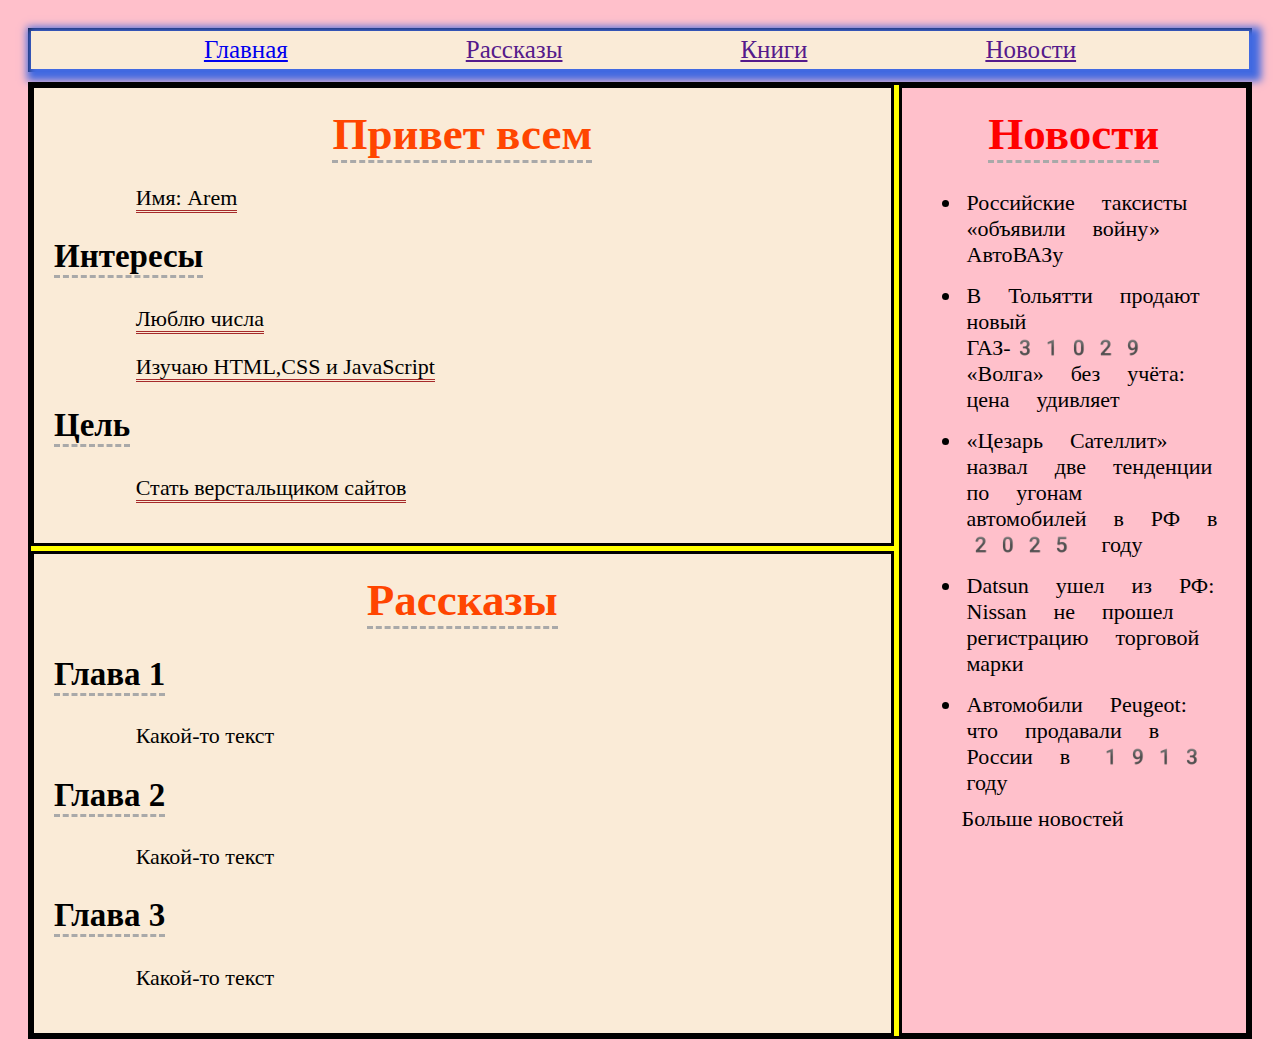
<file: index.html>
<!DOCTYPE html>
<html lang="ru">
<head>
	<meta charset="UTF-8">
	<meta name="viewport" content="width=device-width, initial-scale=1.0">
	<meta name="keyworlds" content="Мой блок, Мой блок о всем">
	<meta name="description" content="Тут содержится мой блок о всем">
	<link rel="stylesheet" type="text/css" href="style.css">
	<title>Личный блок</title>
</head>
<body>
	<nav>
		<ul>
			<li><a href="index.html">Главная</a></li>
			<li><a href="">Рассказы</a></li>
			<li><a href="">Книги</a></li>
			<li><a href="">Новости</a></li>
		</ul>
	</nav>
	<main>
		<div class="main">
			<div class="aboutMe">
				<h1>Привет всем</h1>
				<section>
					<p><span class="underline">Имя: Arem</span></p>
				</section>
				<section>
					<h2>Интересы</h2>
					<p><span class="underline">Люблю числа</span></p>
					<p><span class="underline">Изучаю HTML,CSS и JavaScript</span></p>
				</section>
				<section>
					<h2>Цель</h2>
					<p><span class="underline">Стать верстальщиком сайтов</span></p>
				</section>
			</div>
			<div class="stories">
				<h1>Рассказы</h1>
				<section>
					<h2>Глава 1</h2>
					<p>Какой-то текст</p>
				</section>
				<section>
					<h2>Глава 2</h2>
					<p>Какой-то текст</p>
				</section>
				<section>
					<h2>Глава 3</h2>
					<p>Какой-то текст</p>
				</section>
			</div>
		</div>
		<aside>
			<h1>Новости</h1>
			<ul>
				<li>Российские таксисты «объявили войну» АвтоВАЗу</li>
				<li>В Тольятти продают новый ГАЗ-31029 «Волга» без учёта: цена удивляет</li>
				<li>«Цезарь Сателлит» назвал две тенденции по угонам автомобилей в РФ в 2025 году</li>
				<li>Datsun ушел из РФ: Nissan не прошел регистрацию торговой марки</li>
				<li>Автомобили Peugeot: что продавали в России в 1913 году</li>
				<a href=""></a>Больше новостей</li>
			</ul>
		</aside>
	</main>
</body>
</html>
</file>
<file: style.css>
html {
	height: 1024px;
	width: 1280px;
}

body {
	background-color: darkgray;
	padding: 20px;
	font-size: 22px;
}

nav {
	background-color: antiquewhite;
	border: solid;
}

nav ul {
	margin: unset;
	display: flex;
	justify-content: space-evenly;
	list-style: none;
	padding: 0px;
	box-shadow: 4px 4px 8px 8px royalblue;
}

nav li {
	padding: 5px;
	font-size: 25px;
}

main {
	background-color: yellow;
	margin-top: 10px;
	border: solid;
	display: flex;
}

.main {
	display: grid;
	flex-grow: 1;
	margin-right: 5px;
}

.main h1 {
	color: orangered;
	text-align: center;
	font-size: 45px;
	max-width: max-content;
	border-bottom: dashed 3px darkgray;
	width: 80%;
    margin: auto;
}

.main h2 {
	max-width: max-content;
	border-bottom: dashed 3px darkgray;
}

.main p {
	padding-left: 10%;
	max-width: max-content;
}

.underline {
	border-bottom: double 3px brown;
	display: inline;
}

.aboutMe {
	background-color: antiquewhite;
	padding: 20px;
	border: solid;
}

.stories {
	background-color: antiquewhite;
	padding: 20px;
	border: solid;
	margin-top: 5px;
}

aside {
	background-color: pink;
	padding: 20px;
	border: solid;
	max-width: 25%;
}

aside > h1 {
	color: red;
	font-size: 45px;
	max-width: max-content;
	width: 80%;
    margin: auto;
	border-bottom: dashed 3px darkgray;
}

aside li {
	font-family: emoji;
	padding: 5px 5px 10px 5px;
}

@media (max-width:319px) {
	body {
		background-color: yellowgreen;
	}
}

@media (min-width: 320px) and (max-width:767px) {
	body {
		background-color: yellow;
	}
}

@media (min-width: 768px) and (max-width:1280px) {
	body {
		background-color: pink;
	}
}

@media (min-width: 1281px) and (max-width:1919px) {
	body {
		background-color: purple;
	}
}

@media (min-width: 1920px) and (max-width:2559px) {
	body {
		background-color: red;
	}
}

@media (min-width: 2560px) {
	body {
		background-color: Orange;
	}
}
</file>
